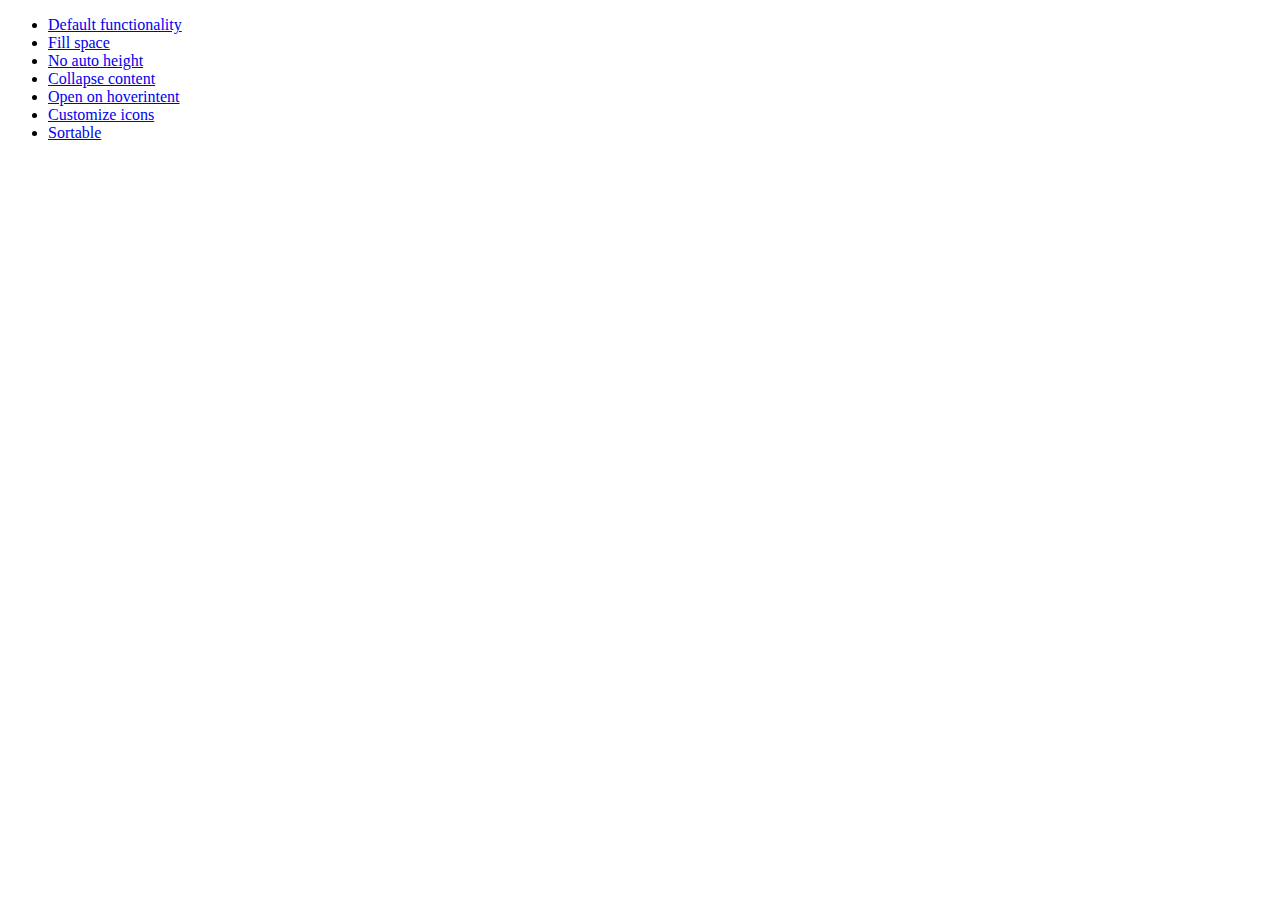
<file: jquery-ui-1.9.2/demos/accordion/index.html>
<!doctype html>
<html lang="en">
<head>
	<meta charset="utf-8">
	<title>jQuery UI Accordion Demos</title>
</head>
<body>

<ul>
	<li><a href="default.html">Default functionality</a></li>
	<li><a href="fillspace.html">Fill space</a></li>
	<li><a href="no-auto-height.html">No auto height</a></li>
	<li><a href="collapsible.html">Collapse content</a></li>
	<li><a href="hoverintent.html">Open on hoverintent</a></li>
	<li><a href="custom-icons.html">Customize icons</a></li>
	<li><a href="sortable.html">Sortable</a></li>
</ul>

</body>
</html>
</file>
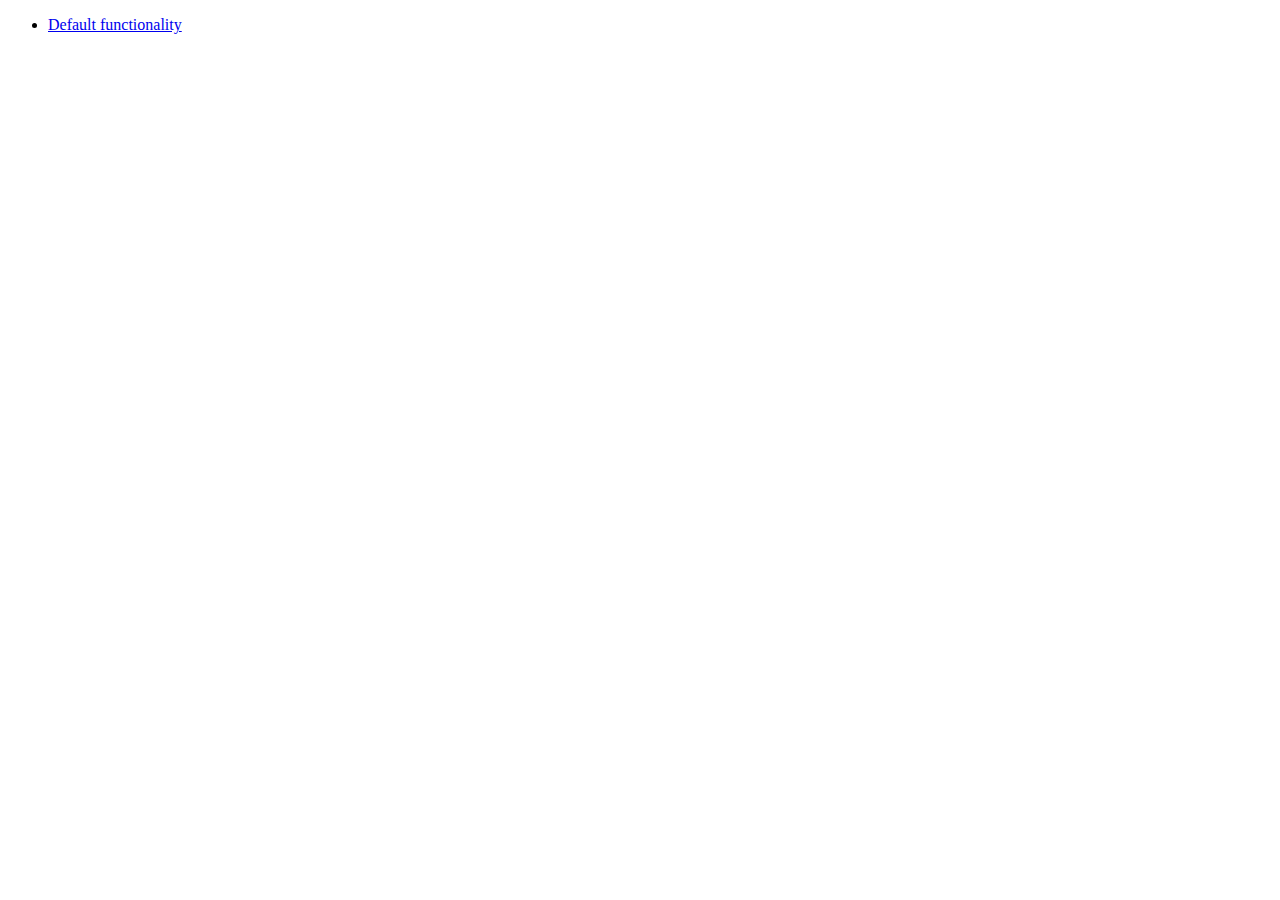
<file: jquery-ui-1.9.2/demos/addClass/index.html>
<!doctype html>
<html lang="en">
<head>
	<meta charset="utf-8">
	<title>jQuery UI Effects Demos</title>
</head>
<body>

<ul>
	<li><a href="default.html">Default functionality</a></li>
</ul>

</body>
</html>
</file>
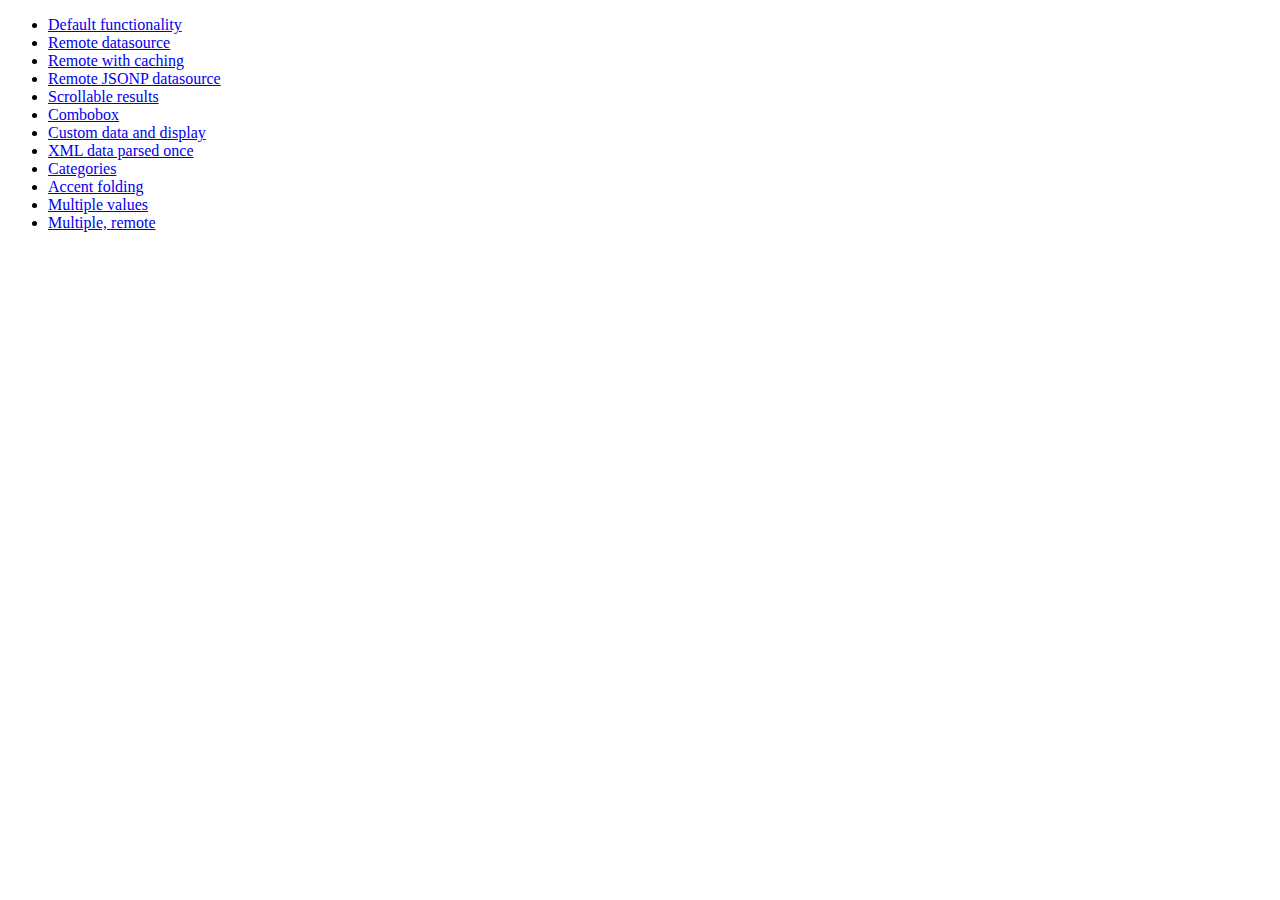
<file: jquery-ui-1.9.2/demos/autocomplete/index.html>
<!doctype html>
<html lang="en">
<head>
	<meta charset="utf-8">
	<title>jQuery UI Autocomplete Demos</title>
</head>
<body>

<ul>
	<li><a href="default.html">Default functionality</a></li>
	<li><a href="remote.html">Remote datasource</a></li>
	<li><a href="remote-with-cache.html">Remote with caching</a></li>
	<li><a href="remote-jsonp.html">Remote JSONP datasource</a></li>
	<li><a href="maxheight.html">Scrollable results</a></li>
	<li><a href="combobox.html">Combobox</a></li>
	<li><a href="custom-data.html">Custom data and display</a></li>
	<li><a href="xml.html">XML data parsed once</a></li>
	<li><a href="categories.html">Categories</a></li>
	<li><a href="folding.html">Accent folding</a></li>
	<li><a href="multiple.html">Multiple values</a></li>
	<li><a href="multiple-remote.html">Multiple, remote</a></li>
</ul>

</body>
</html>
</file>
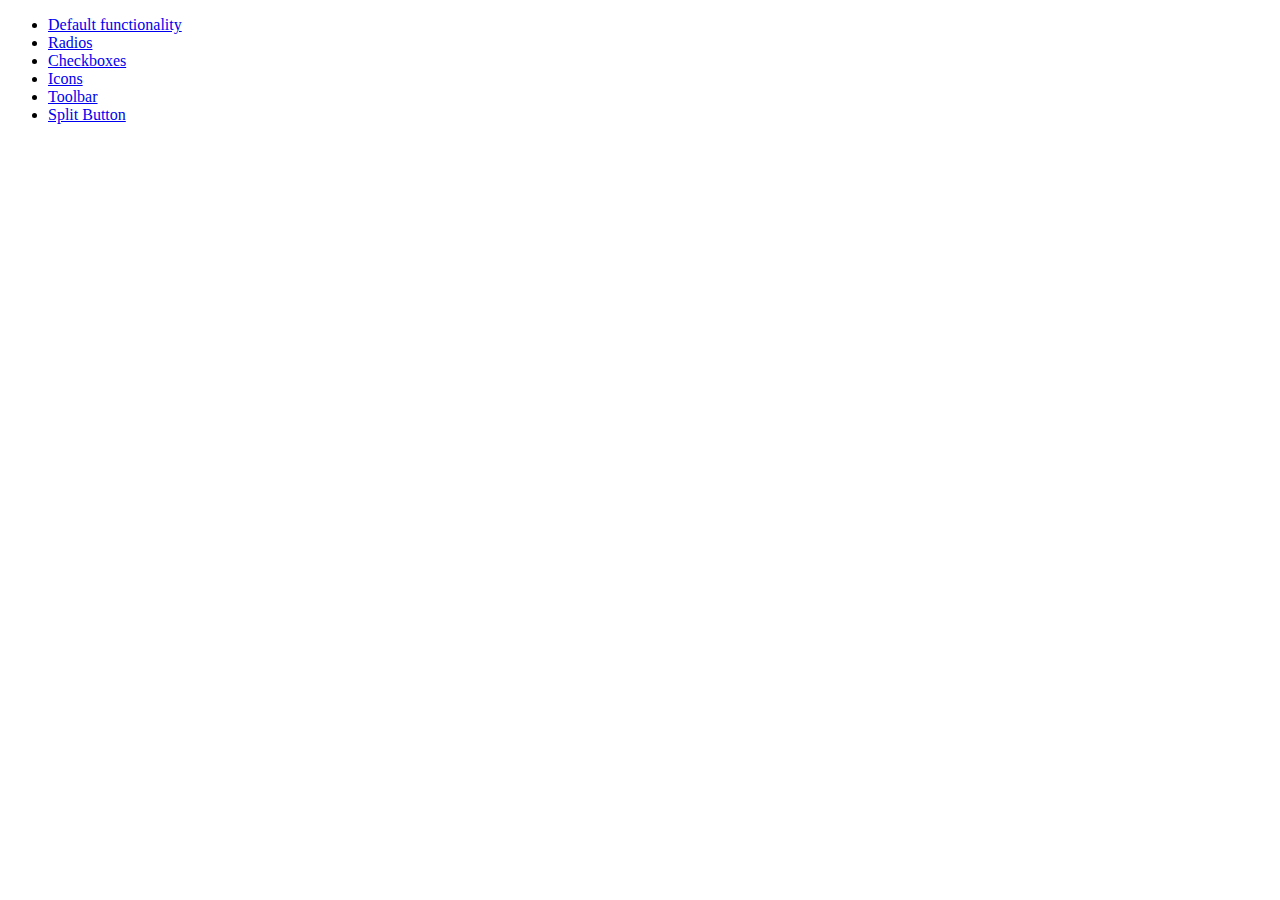
<file: jquery-ui-1.9.2/demos/button/index.html>
<!doctype html>
<html lang="en">
<head>
	<meta charset="utf-8">
	<title>jQuery UI Button Demos</title>
</head>
<body>

<ul>
	<li><a href="default.html">Default functionality</a></li>
	<li><a href="radio.html">Radios</a></li>
	<li><a href="checkbox.html">Checkboxes</a></li>
	<li><a href="icons.html">Icons</a></li>
	<li><a href="toolbar.html">Toolbar</a></li>
	<li><a href="splitbutton.html">Split Button</a></li>
</ul>

</body>
</html>
</file>
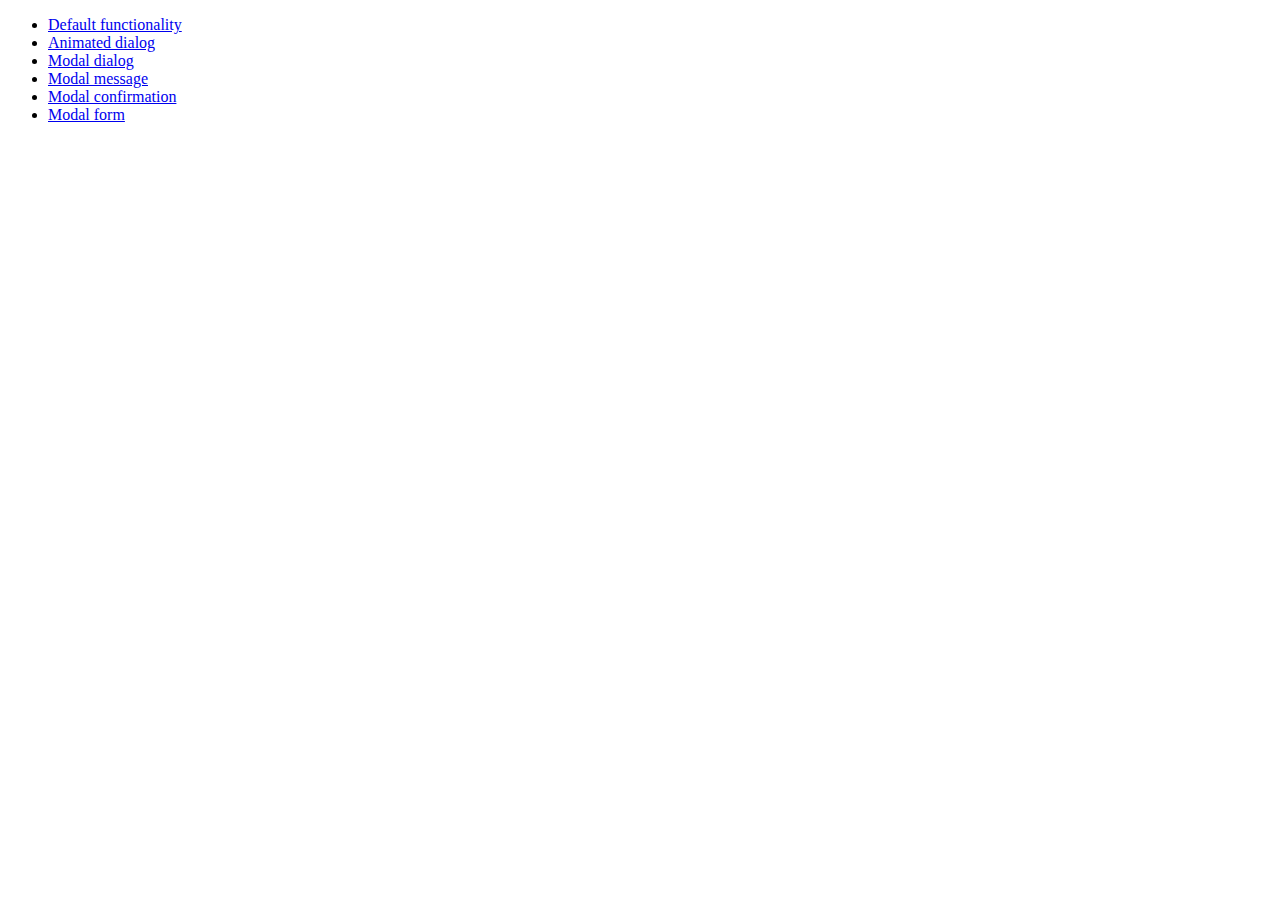
<file: jquery-ui-1.9.2/demos/dialog/index.html>
<!doctype html>
<html lang="en">
<head>
	<meta charset="utf-8">
	<title>jQuery UI Dialog Demos</title>
</head>
<body>

<ul>
	<li><a href="default.html">Default functionality</a></li>
	<li><a href="animated.html">Animated dialog</a></li>
	<li><a href="modal.html">Modal dialog</a></li>
	<li><a href="modal-message.html">Modal message</a></li>
	<li><a href="modal-confirmation.html">Modal confirmation</a></li>
	<li><a href="modal-form.html">Modal form</a></li>
</ul>

</body>
</html>
</file>
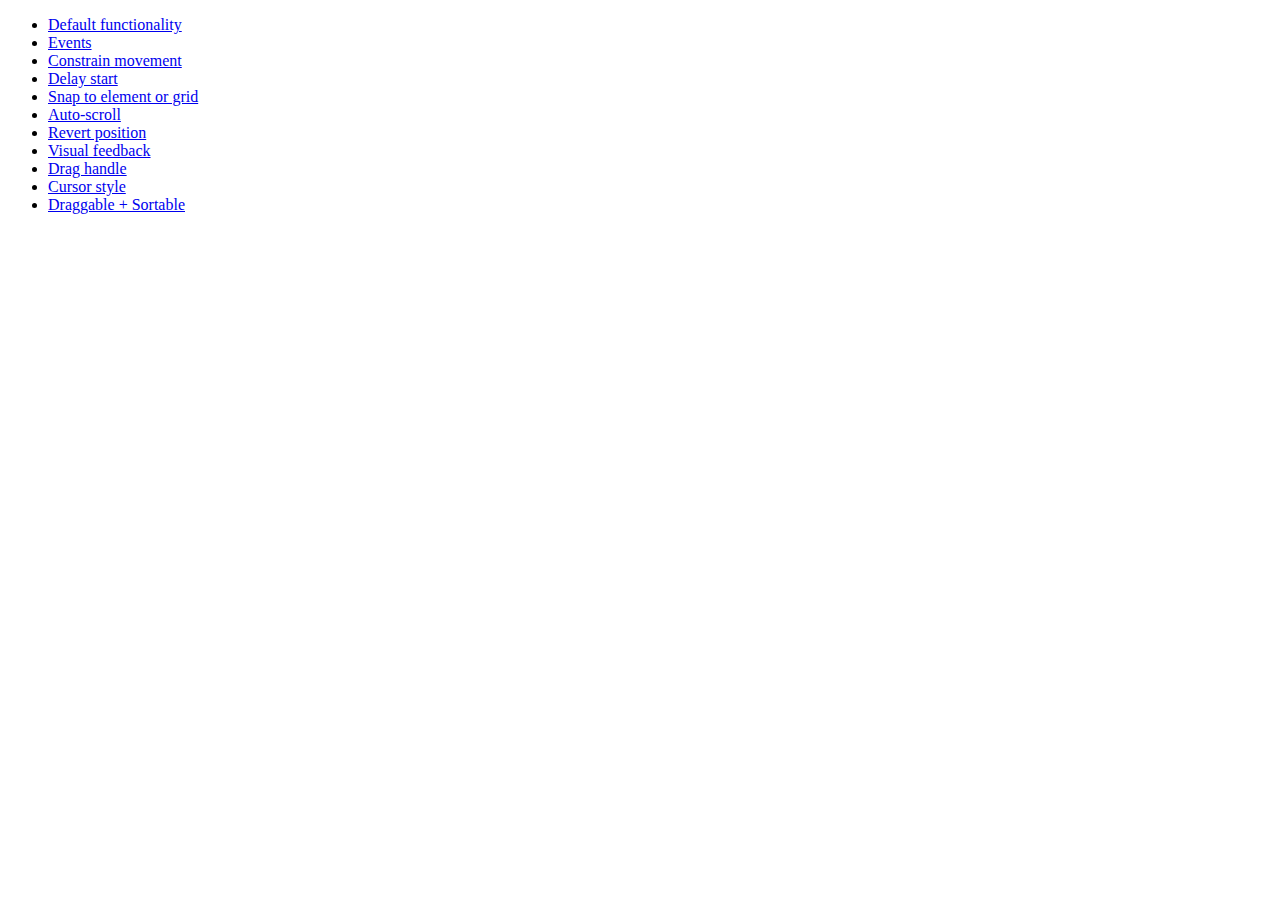
<file: jquery-ui-1.9.2/demos/draggable/index.html>
<!doctype html>
<html lang="en">
<head>
	<meta charset="utf-8">
	<title>jQuery UI Draggable Demos</title>
</head>
<body>

<ul>
	<li><a href="default.html">Default functionality</a></li>
	<li><a href="events.html">Events</a></li>
	<li><a href="constrain-movement.html">Constrain movement</a></li>
	<li><a href="delay-start.html">Delay start</a></li>
	<li><a href="snap-to.html">Snap to element or grid</a></li>
	<li><a href="scroll.html">Auto-scroll</a></li>
	<li><a href="revert.html">Revert position</a></li>
	<li><a href="visual-feedback.html">Visual feedback</a></li>
	<li><a href="handle.html">Drag handle</a></li>
	<li><a href="cursor-style.html">Cursor style</a></li>
	<li><a href="sortable.html">Draggable + Sortable</a></li>
</ul>

</body>
</html>
</file>
